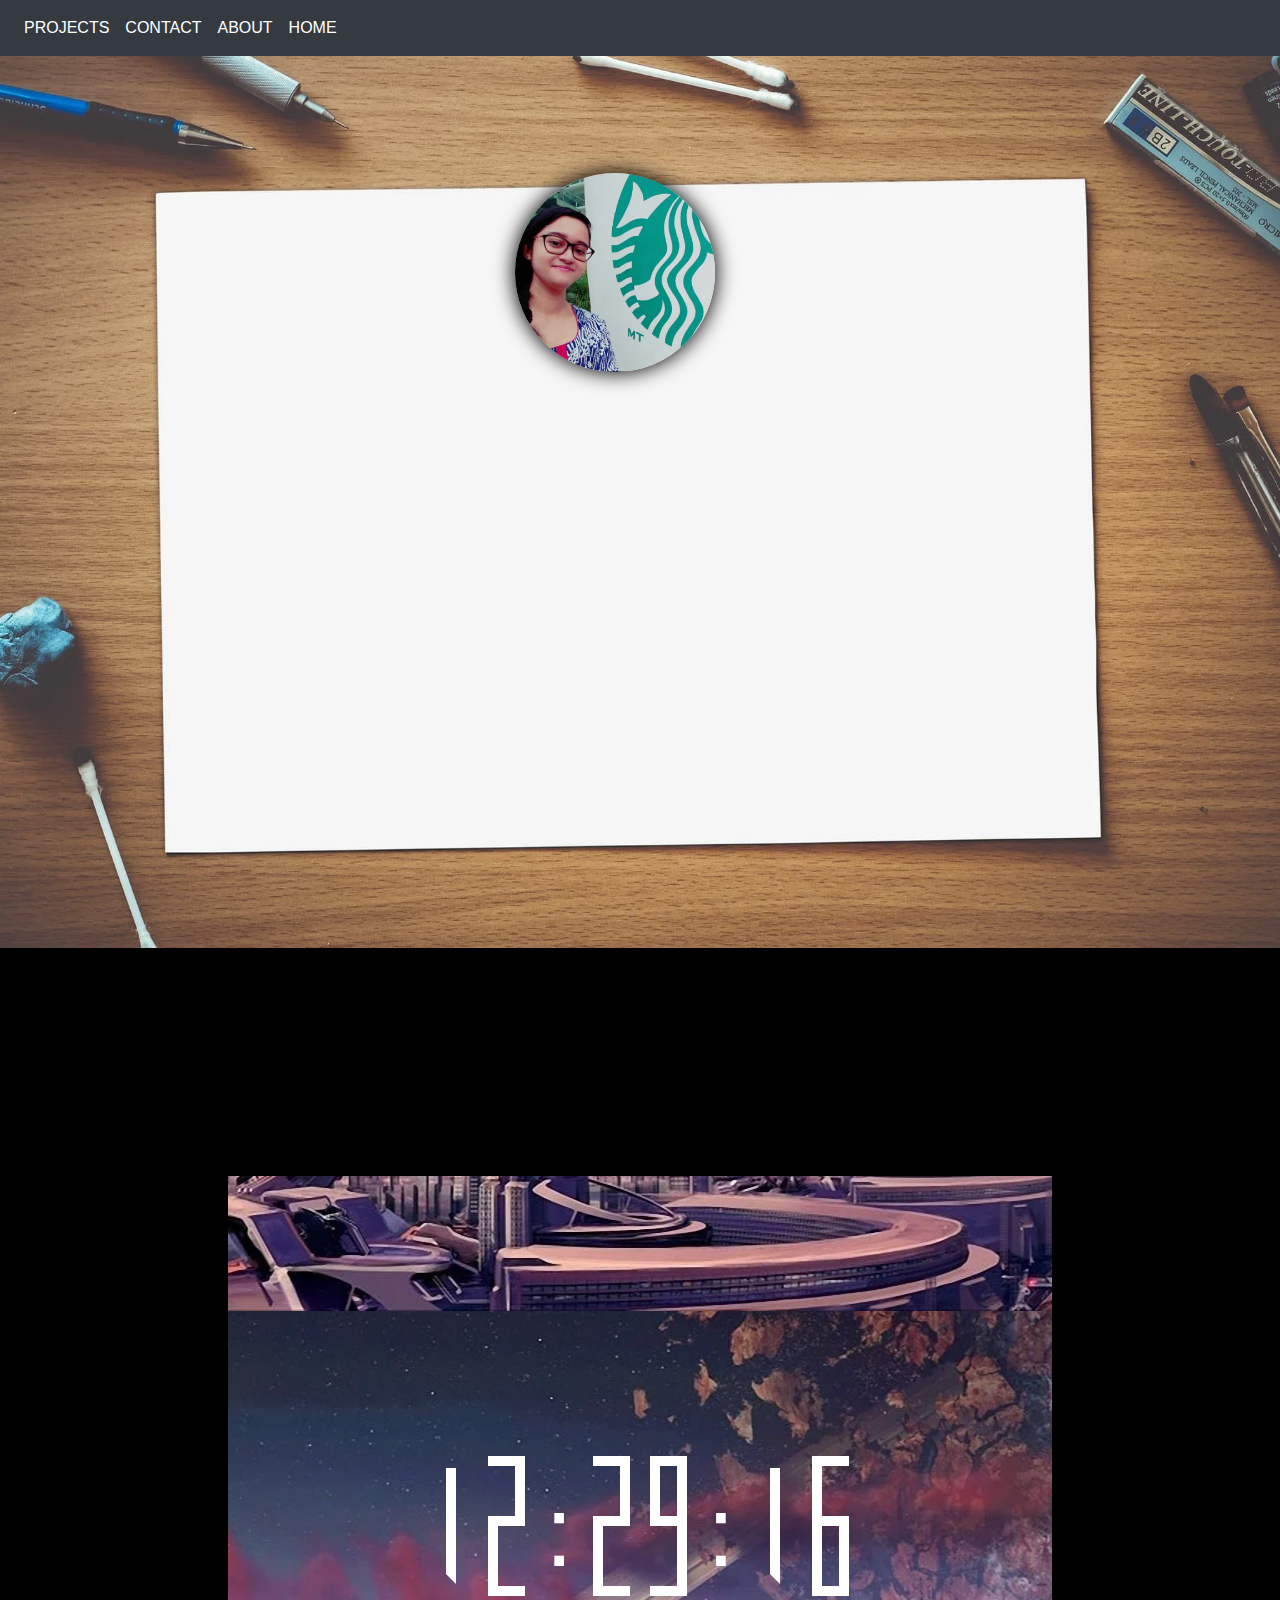
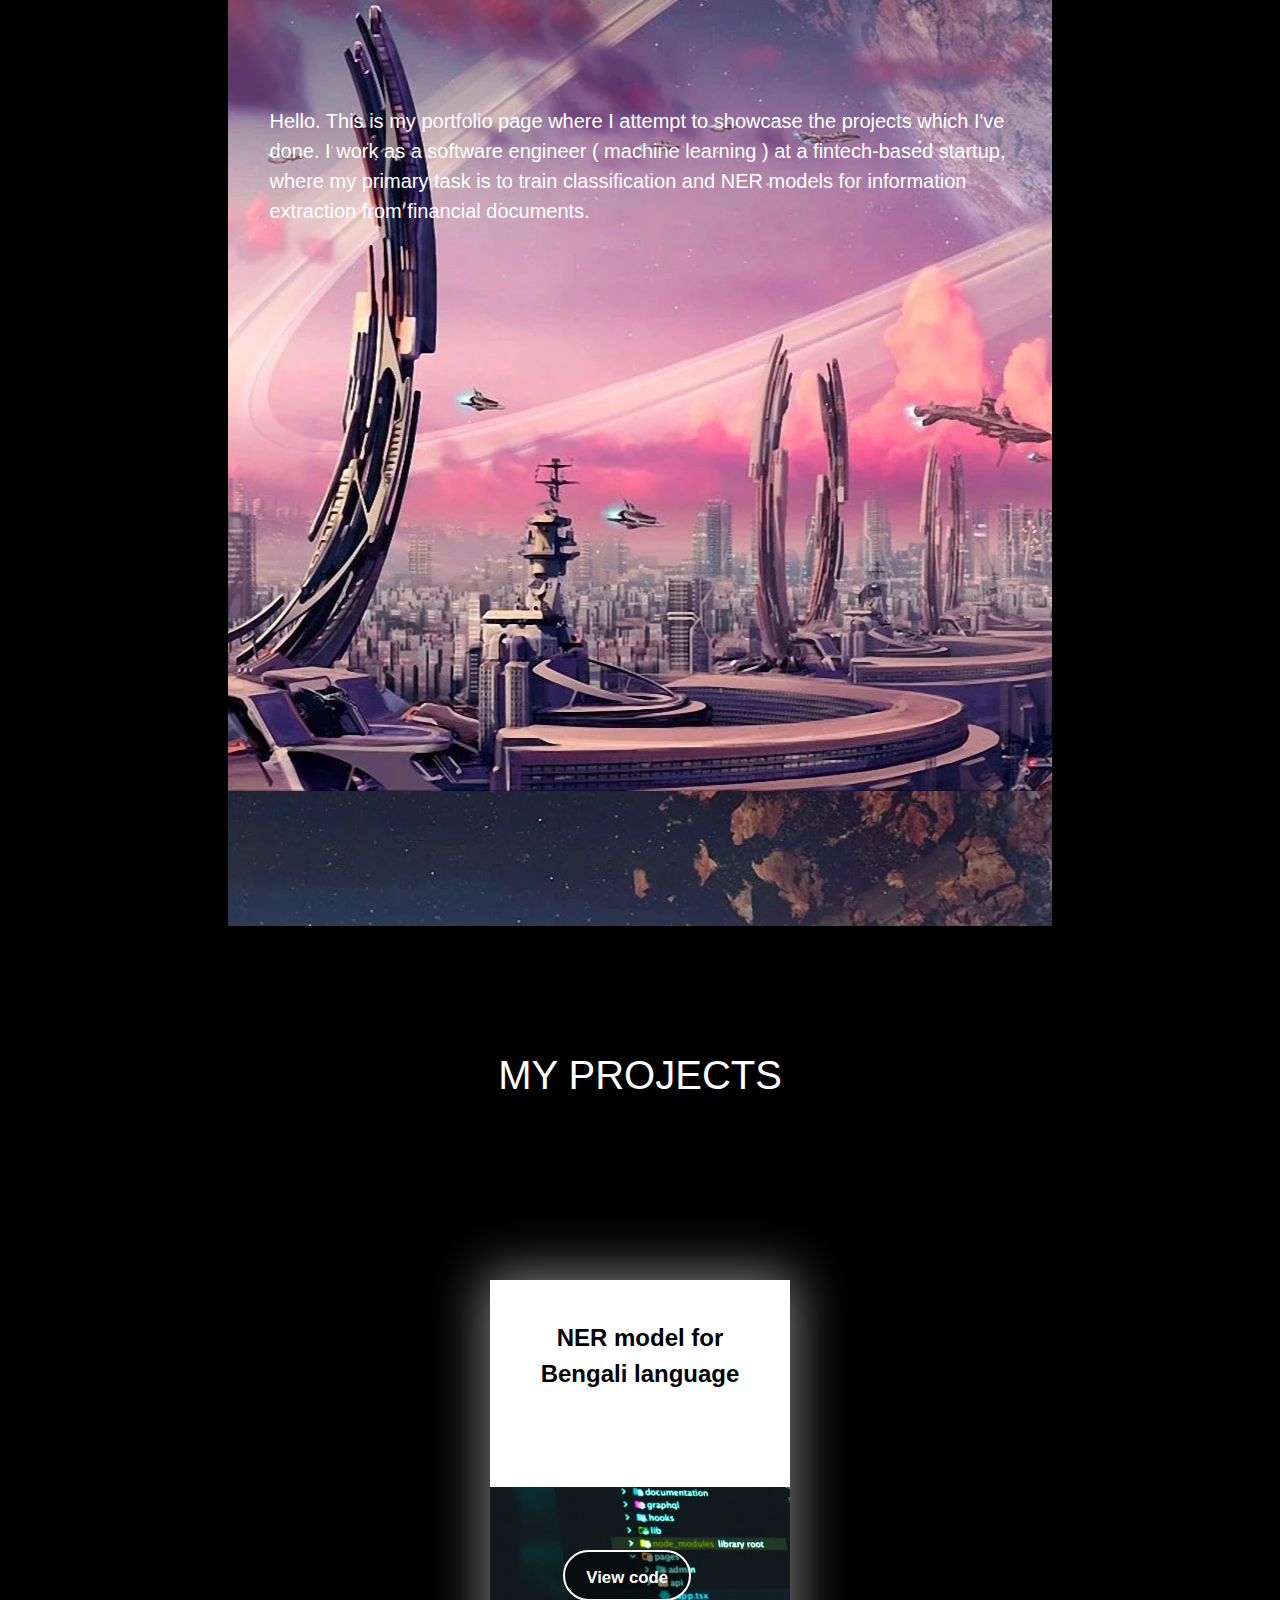
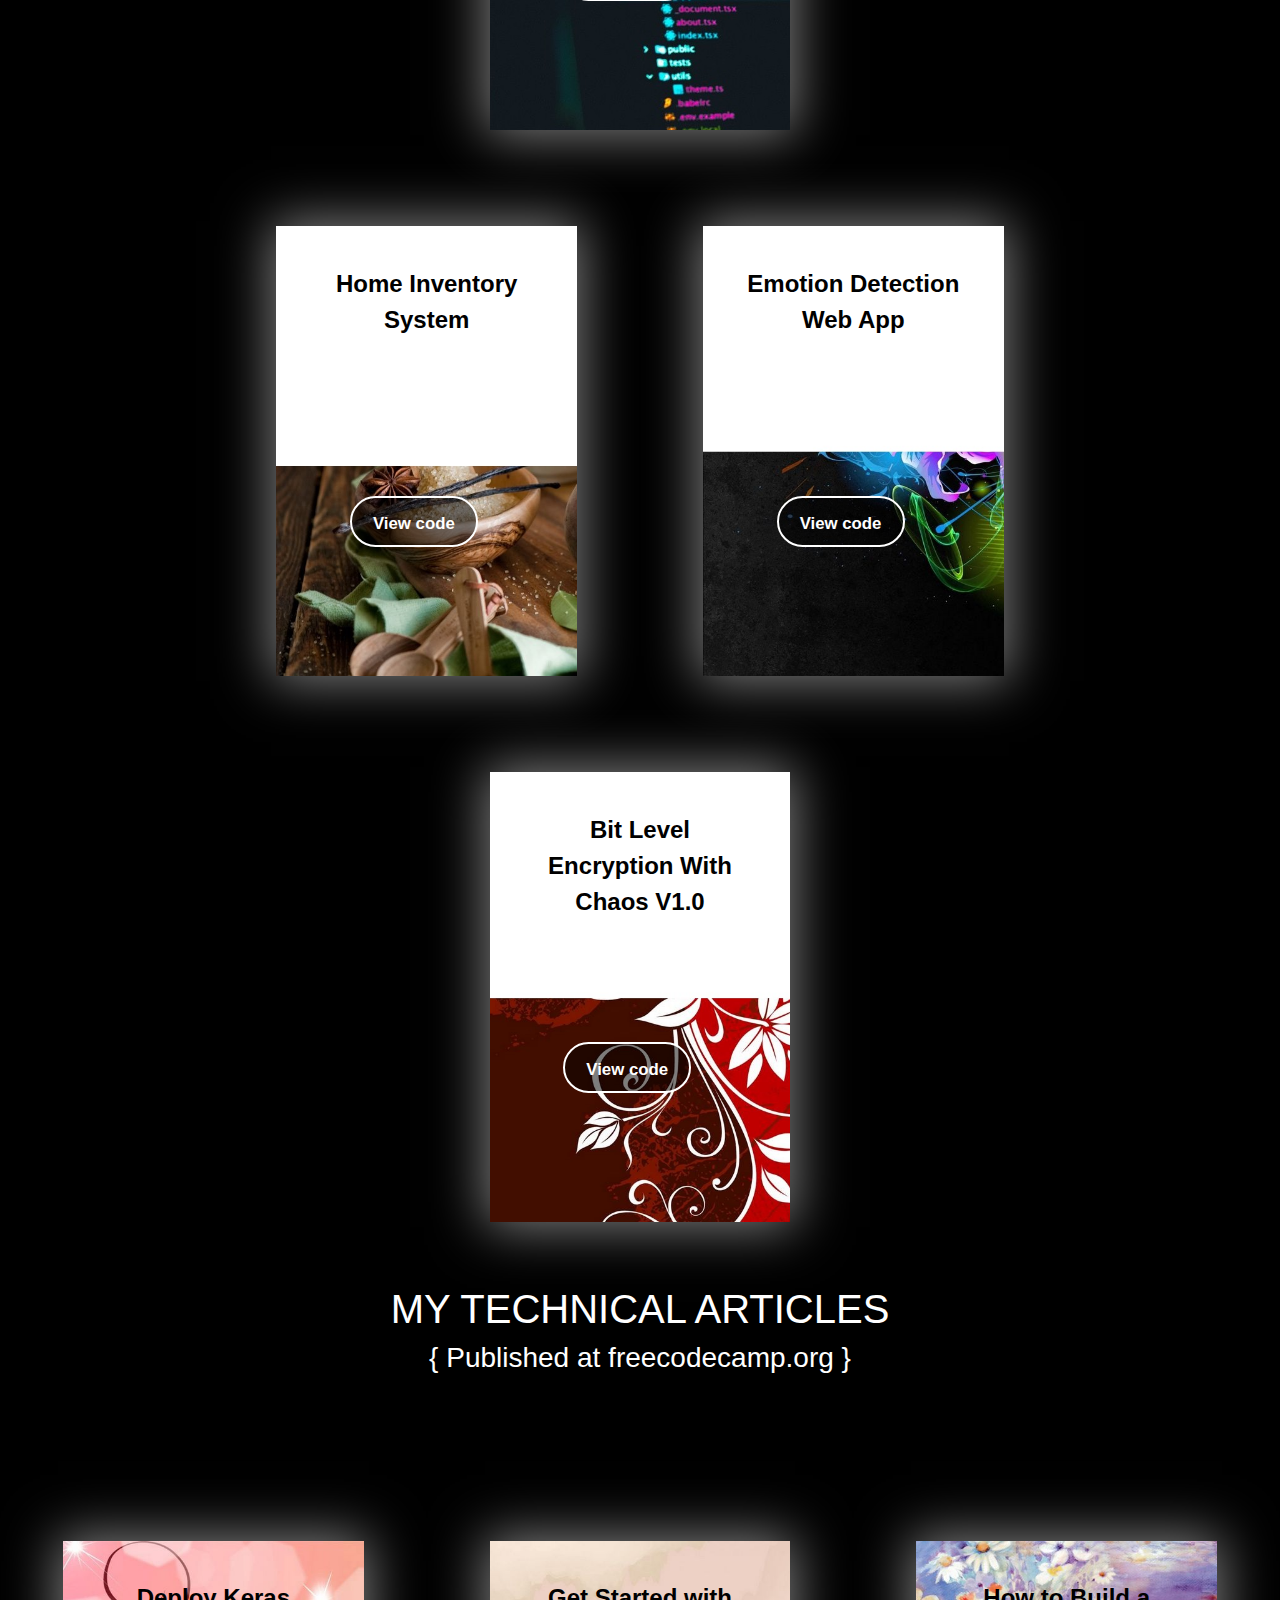
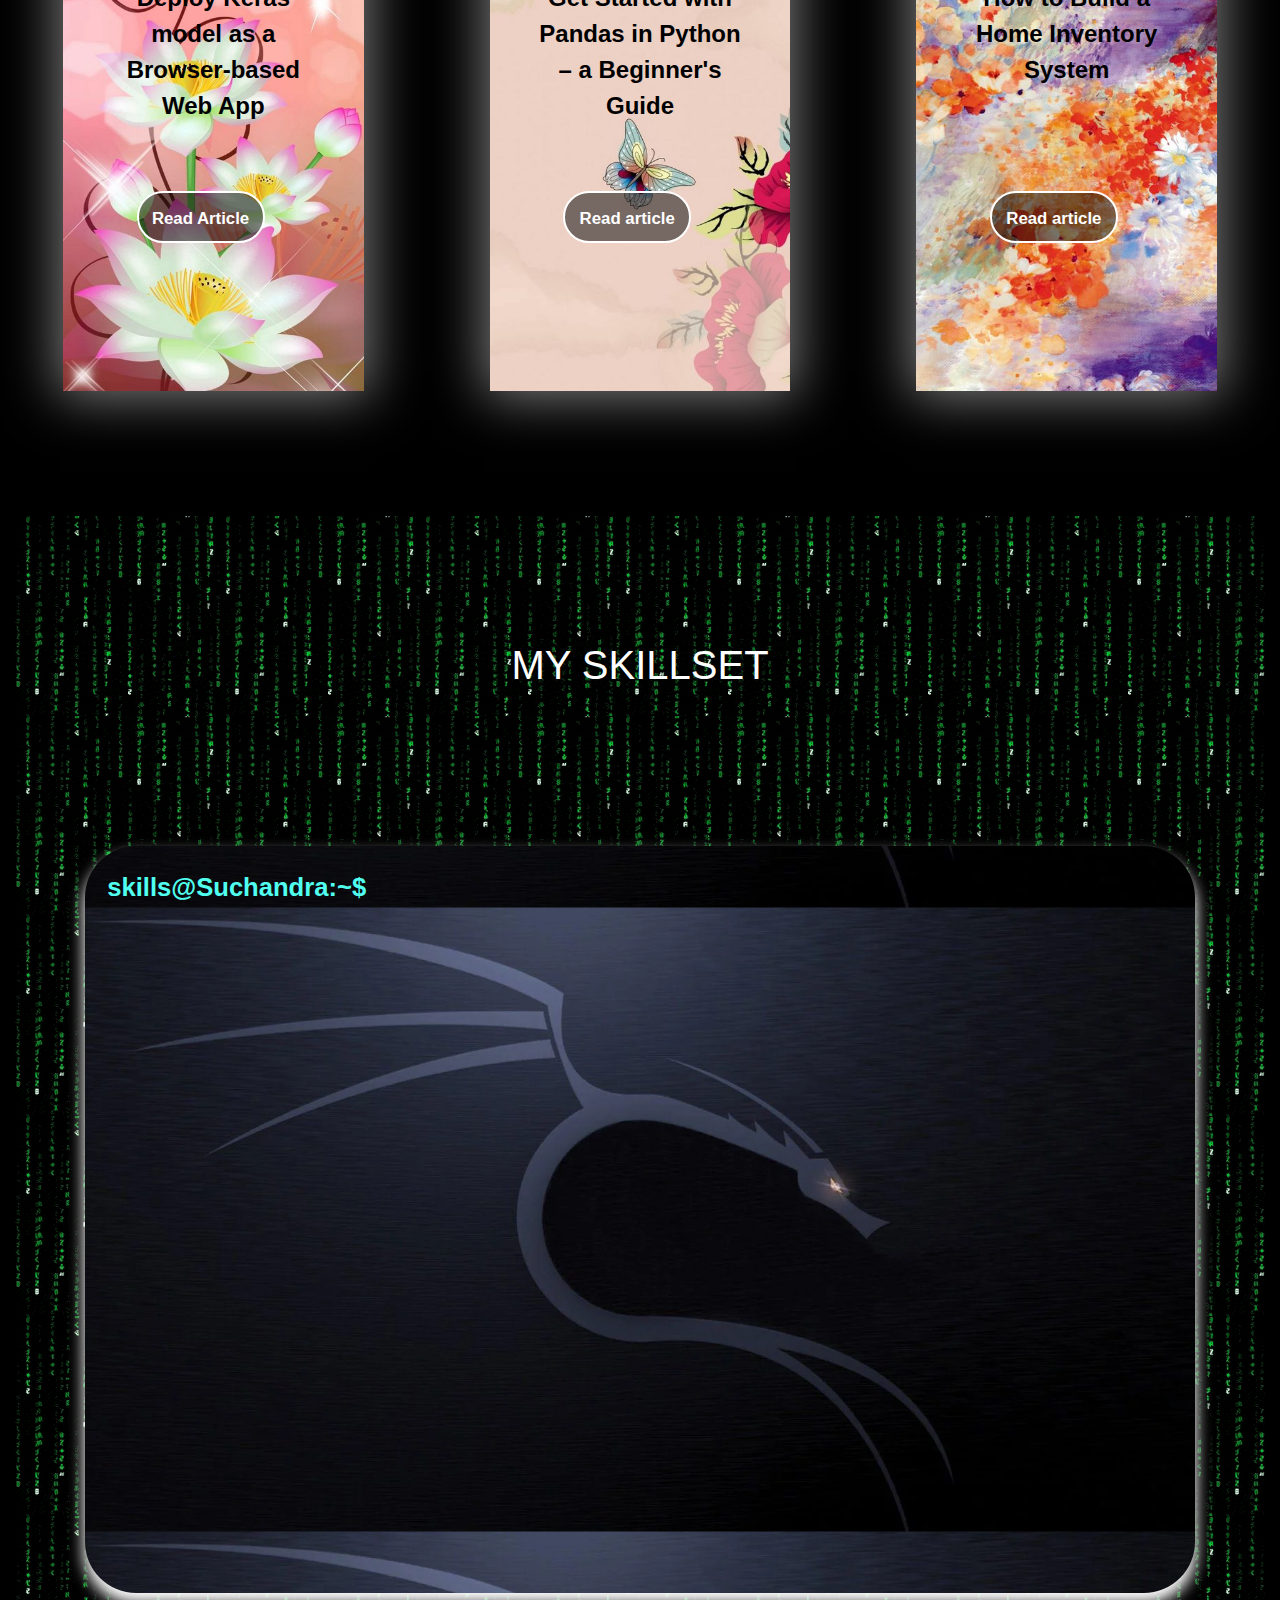
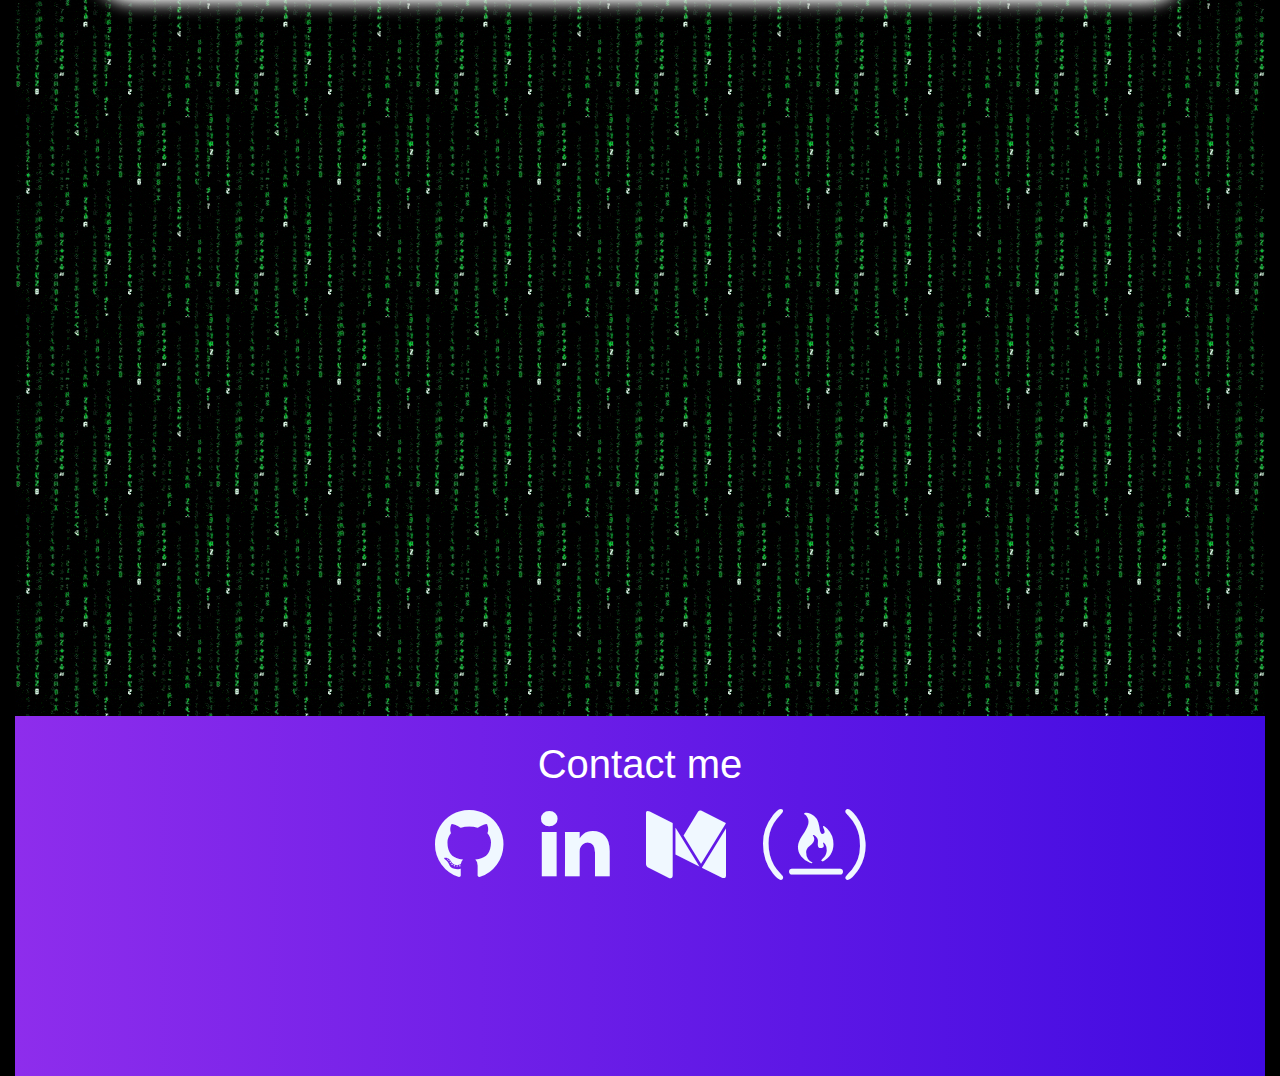
<file: index.html>
<!DOCTYPE html>
<html lang="en-US">
    <head>
            <link href="https://fonts.googleapis.com/css?family=Bree+Serif&display=swap" rel="stylesheet">
            <link href="https://fonts.googleapis.com/css?family=Lobster+Two&display=swap" rel="stylesheet">
            <link href="https://fonts.googleapis.com/css?family=Vesper+Libre&display=swap" rel="stylesheet">
            <link rel="stylesheet" href="https://maxcdn.bootstrapcdn.com/bootstrap/4.0.0/css/bootstrap.min.css" integrity="sha384-Gn5384xqQ1aoWXA+058RXPxPg6fy4IWvTNh0E263XmFcJlSAwiGgFAW/dAiS6JXm" crossorigin="anonymous">
            <script src="https://code.jquery.com/jquery-3.2.1.slim.min.js" integrity="sha384-KJ3o2DKtIkvYIK3UENzmM7KCkRr/rE9/Qpg6aAZGJwFDMVNA/GpGFF93hXpG5KkN" crossorigin="anonymous"></script>
            <meta name="viewport" content="width=device-width,initial-scale=1">
            <meta charset="utf-8">
            <link rel="stylesheet" href="./styles/indexCSS.css">
            <title>Portfolio Website</title>
            <!-- Add icon library -->
<link rel="stylesheet" href="https://cdnjs.cloudflare.com/ajax/libs/font-awesome/4.7.0/css/font-awesome.min.css">
            <style>
                

            </style>
    </head>
    <body>
        <nav class="navbar fixed-top navbar-expand-lg navbar-dark bg-dark">
            <button class="navbar-toggler" type="button" data-toggle="collapse" data-target="#showThese" aria-controls="showThese" aria-expanded="false" aria-label="Toggle navigation">
            
            <span class="navbar-toggler-icon"></span>
        </button>
            <div class="collapse navbar-collapse" id="showThese">
                    <ul class="navbar-nav mr-auto">
                        <li class="nav-item"><a class="nav-link active" href="#project-link">PROJECTS</a></li>
                        <li class="nav-item"><a class="nav-link active" href="#contact-me">CONTACT</a></li>
                        <li class="nav-item"><a class="nav-link active" href="#about-me">ABOUT</a></li>
                        <li class="nav-item"><a class="nav-link active" href="#title">HOME</a></li>
                       
                    </ul>                    
            </div>
        </nav>
        <br/><br/>
            <div class="container-fluid">
                <div class="row">
                    <div class="col-sm-12" id="main-content">
                        <div style="position: relative; margin: 10% auto 0; width: 20%;">
                            <img src="./images/me.webp" width="200px" style="border-radius: 50%;" alt="Intro picture">
                        </div>
                            <p id="title" >Hi I'm Suchandra&nbsp;Datta</p>       
                    </div>
                </div>
                <br/>
                <div class="row mt-4 justify-content-center">
                    <div class="col-md-8">
                        <div class="mx-auto" id="aboutMe">
                            <div class="flex-container center days7" style="position: relative; margin-top: 20vh;">
                                <!--Hours-->
                                <div class="flex-item digit">
                                    <div class="digit-inner">
                                        9
                                    </div>
                                    <div class="digit-inner-lower blink">
                                        9
                                    </div>
                                </div>
                                <div class="flex-item  digit">
                                    <div class="digit-inner blink">
                                        9
                                    </div>
                                    <div class="digit-inner-lower">
                                        9
                                    </div>
                                </div>
                                <div class="flex-item">
                                    <div class="separator">
                                        :
                                    </div>
                                </div>
                                <!--Minutes-->
                                <div class="flex-item digit">
                                    <div class="digit-inner blink">
                                        9
                                    </div>
                                    <div class="digit-inner-lower">
                                        9
                                    </div>
                                </div>
                                <div class="flex-item  digit">
                                    <div class="digit-inner">
                                        9
                                    </div>
                                    <div class="digit-inner-lower blink">
                                        9
                                    </div>
                                </div>
                                <div class="flex-item">
                                    <div class="separator">
                                        :
                                    </div>
                                </div>
                                <!--Seconds-->
                                <div class="flex-item digit">
                                    <div class="digit-inner  blink">
                                        9
                                    </div>
                                    <div class="digit-inner-lower ">
                                        9
                                    </div>
                                </div>
                                <div class="flex-item  digit">
                                    <div class="digit-inner ">
                                        9
                                    </div>
                                    <div class="digit-inner-lower blink">
                                        9
                                    </div>
                                </div>
                            </div>
                            
                            <div class="text-about-me" id="about-me">
                                Hello. This is my portfolio page where I attempt to showcase the projects which I've done. I work as a software engineer ( machine learning ) at a fintech-based startup, where my primary task is to train classification and NER models for information extraction from financial documents.
                            </div>
                        </div>
                    </div>
                </div>
                <div style="color: white; text-align: center; padding: 10%;" id="project-link">
                   <h1>MY PROJECTS</h1>
                </div>


                <div class="row mt-5 justify-content-center">
                    <div class="col-md-4">
                        <div class="ml-5 mr-5 eachCard" style="background-image: url('./images/proj1.jpg');">
                            NER model for Bengali language
                            <div class="projectButton">
                            <a href="https://github.com/SuchandraDatta/bengali_language_NER">View code</a>
                            </div>
                        </div>
                        
                    </div>
                </div>
                <div class="row mt-5 justify-content-center">
                    <div class="col-md-4 mt-5">
                        <div class="ml-5 mr-5 eachCard" style="background-image: url('./images/proj2.jpg');">
                            Home Inventory System
                            <br/><div class="projectButton">
                                <a href="https://github.com/SuchandraDatta/Home_Inventory_System">View code</a>
                                </div>
                        </div>
                    </div>
                    <div class="col-md-4 mt-5">
                        <div class="ml-5 mr-5 eachCard" style="background-image: url('./images/proj4.jpg'); ">
                            Emotion Detection Web App<br/>
                            <br/><div class="projectButton">
                                <a href="https://github.com/SuchandraDatta/Emotion_Detection_Web_App">View code</a>
                                </div>
                        </div>
                    </div>
                </div>
                <div class="row mt-5  justify-content-center">
                    <div class="col-md-4 mt-5">
                        <div class="ml-5 mr-5 eachCard" style="background-image: url('./images/proj5.jpg'); ">
                            Bit Level Encryption With Chaos V1.0
                            <br/><div class="projectButton">
                                <a href="https://github.com/SuchandraDatta/Bit_Level_Encryption_Using_Chaos_V1">View code</a>
                                </div>
                        </div>
                    </div>
                    
                </div>
                <div style="color: white; text-align: center; padding: 5%;" id="project-link">
                   <h1>MY TECHNICAL ARTICLES</h1>
                   <h3>{ Published at freecodecamp.org }</h3>
                </div>
                <div class="row mt-5 justify-content-center">
                    <div class="col-md-4">
                        <div class="ml-5 mr-5 mt-5 eachCard" style="background-image: url('./images/techart1.jpg');">
                            Deploy Keras model as a Browser-based Web App<br/>
                            <div class="projectButton">
                            <a href="https://www.freecodecamp.org/news/convert-keras-savedmodel-into-browser-based-webapp/">Read Article</a>
                            </div>
                        </div>                       
                    </div>
                     <div class="col-md-4">
                        <div class="ml-5 mr-5 mt-5 eachCard" style="background-image: url('./images/techart2.jpg');">
                           Get Started with Pandas in Python – a Beginner's Guide<br/>
                            <div class="projectButton">
                            <a href="https://www.freecodecamp.org/news/python-pandas-functions/">Read article</a>
                            </div>
                        </div>
                        
                    </div> <div class="col-md-4">
                        <div class="ml-5 mr-5 mt-5 eachCard" style="background-image: url('./images/techart3.jpg');">
                            How to Build a Home Inventory System<br/>
                            <div class="projectButton">
                            <a href="https://www.freecodecamp.org/news/nodejs-and-cloud-firestore-tutorial-build-a-home-inventory-system/">Read article</a>
                            </div>
                        </div>
                        
                    </div>
                </div>
                <div class="matrix">
                <div style="color: white; text-align: center; padding: 10%;">
                    <h1>MY SKILLSET</h1>
                 </div>
                 <div class="container">
                     <div class="row justify-content-center">
                         <div class="col-md-12">
                            <div class="mt-4 forTerminal">
                               <p class="thisP">
                                  <span class="filepath">skills@Suchandra:~$</span>
                               </p>
                            </div>
                        </div>
                     </div>
                    </div>
                 </div>
                 <footer>
                     <br/>
                     <h1>Contact me</h1>
                     <div class="social-media" id="contact-me">
                     <ul>
                        <li><a href="https://github.com/SuchandraDatta"><i class="fa fa-github fa-5x"></i> </a></li>
                        <li><a href="https://www.linkedin.com/in/suchandra-datta-9723801a4/"><i class="fa fa-linkedin fa-5x"></i></a></li>
                        <li><a href="https://medium.com/@suchandra1234"><i class="fa fa-medium fa-5x"></i></a></li>
                        <li><a href="https://www.freecodecamp.org/news/author/suchandra/"><i class="fa fa-free-code-camp fa-5x"></i></a></li>
                        
                    </ul>
                    </div>
                 </footer>
    </body>
    <script defer src="./scripts/counterJS.js"></script>
    <script defer src="./scripts/index.js"></script>
    <script defer src="https://code.jquery.com/jquery-3.2.1.slim.min.js" integrity="sha384-KJ3o2DKtIkvYIK3UENzmM7KCkRr/rE9/Qpg6aAZGJwFDMVNA/GpGFF93hXpG5KkN" crossorigin="anonymous"></script>
    <script defer src="https://cdnjs.cloudflare.com/ajax/libs/popper.js/1.12.9/umd/popper.min.js" integrity="sha384-ApNbgh9B+Y1QKtv3Rn7W3mgPxhU9K/ScQsAP7hUibX39j7fakFPskvXusvfa0b4Q" crossorigin="anonymous"></script>
    <script defer src="https://maxcdn.bootstrapcdn.com/bootstrap/4.0.0/js/bootstrap.min.js" integrity="sha384-JZR6Spejh4U02d8jOt6vLEHfe/JQGiRRSQQxSfFWpi1MquVdAyjUar5+76PVCmYl" crossorigin="anonymous"></script>
</html>
</file>
<file: styles/indexCSS.css>
body
{
    background-color: black;
}
nav
{
    position: fixed;
}
#main-content
{
    background-image: url('../images/penPaper-min.webp');
    height: 100vh;
    background-size: cover;
}
#main-content img
{
    animation-name: fadeIn;
    animation-duration: 3s;
    animation-timing-function:ease-in-out;
    animation-fill-mode: forwards;
    box-shadow: 0 0 20px 1px rgba(0,0,0,1);
}
@keyframes fadeIn
{
    0%{
        transform: rotateY(90deg);
    }
    50%
    {
        transform: rotateY(-90deg);
    }
}
#aboutMe
{
    background-color: red;
    background-image: url('../images/aboutMeBack-min.webp');
    background-position: center;
    height: 150vh;
    color: white;
    font-size: 20px;
    font-family: 'Franklin Gothic Medium', 'Arial Narrow', Arial, sans-serif;
}
#title
{
    text-align: center; 
    position: relative; 
    color: black;
    font-style: italic; 
    font-weight: bolder; 
    font-size: 2em;
    animation-name: titleAnimate;
    animation-duration: 3s;
    animation-delay: 2.5s;
    animation-fill-mode: forwards;
    animation-timing-function: ease-in-out;
    color: transparent;
}
@keyframes titleAnimate
{
    0%
    {
        color: black;
        letter-spacing: -0.2em;
        color: transparent;
    }
    /*50%
    {
        color: transparent;
        letter-spacing: 0.1em;
    }*/
    100%
    {
        color: black;
        letter-spacing:normal;
    }
}
@media screen and (max-width: 414px)
{
    #main-content img
    {
        width: 100px;
        margin: 30vh auto 0;
    }
    #title
    {
        font-size: 1.75em;
    }
}
.eachCard
{
    background-color: red;
    color: black;
    height: 50vh;
    font-size: 1.3em;
    text-align: center;
    font-weight: bolder;
    background-size: cover;
    box-shadow: 0 0 50px 5px gray;
    padding: 10%;
     /*keyframes don't work
    for the back translation of div back to original position*/
}
@media screen and (min-width: 768px)
{
    .eachCard
    {
        font-size: 1.5em;
    }
    #title
    {
        font-size: 5.5em;
    } 
    #contact-me
    {
        visibility: visible;
    }
}
/*Styles for counter start*/
.days7
{
    /*border-top: 10px solid rgba(173, 40, 40, 1);
    border-bottom: 10px solid rgba(173, 40, 40, 1);
    box-shadow: 0 0 30px 5px black;*/
    font-size: 10px;
    width: 90%;
    margin-left: auto;
    margin-right: auto;
    color: white;
    position: relative;
    top: 20%;
}
.digit
{
    height: 5em;
    width: 7%;
    color: transparent;
    border: 1% solid transparent;
    /*border-right: 10px solid purple;
    border-bottom: 10px solid purple;*/
}
.digit-inner, .digit-inner-lower
{
    height: 50%;
    border: 1% solid transparent;
    /*border-left: 9px solid purple;
    border-bottom: 9px solid purple;
    border-top: 9px solid purple;*/
}
.flex-container
{
    display: flex;
    justify-content: center;
}
.center
{
    justify-content: center;
}
.flex-item
{
    margin: 0.5em;

}
.separator
{
    /*color: rgba(173, 40, 40, 1); */
    font-size: 4em; 
    /*background-color: rgba(173, 40, 40, 1); */
    /*box-shadow: 0 0 30px 5px white;
    height: 130%;
    position: relative;
    bottom: 0.25em;*/
}
@media screen and (min-width:600px)
{
    .days7
    {
        font-size: 20px;
    }
    .digit
    {
        height: 7em;
        width: 5%;
    }
    .separator
    {
        font-size: 5em;
    }

}
/*Styles for counter end*/
/*Styles for .text-about-me start*/
#aboutMe .text-about-me
{
    height: 30%;
    width: 90%;
    position: relative;
    margin: 40vh auto 0;

}
/*Styles for .text-about-me end*/
/*Styles for .projectButton start*/
.projectButton 
{
    height: 4vw;
    width: 10vw;
    padding: 3%;
    position: absolute;
    top: 60%;
    left: 32%;
    font-size: 0.7em;
    border-radius: 2em;
    border: 2px solid white;
    color: black;
    /*background: linear-gradient(to right, hsla(194, 71%, 50%, 0.685), #400ae1);*/
    background-color: rgba(0,0,0,0.5);
}
.projectButton a
{
    color: white;
}
@media screen and (max-width: 414px)
{
    .projectButton
    {
        width: 35vw;
        height: 8vh;
    }
}
/*Styles for .projectButton end*/
.eachCard a:hover
{
    text-decoration: none;
    cursor: pointer;
}
/*Styles for skillset start*/
.forWeb
{
    background-color: cornflowerblue;
    height: 40vh;
    position: relative;
    bottom: 20%;
}
.forWeb img
{
    position: relative;
    margin: auto;
    left: 2.5%;
}
.forTerminal
{
    background-color: black;
    height: 83vh;
    position: relative;
    margin-bottom: 2vw;
    color: white;
    font-weight: bolder;
    font-size: 1.6em;
    padding: 2%;
    box-shadow: 0 10px 15px 0.5px white;
    border-radius: 2em;
    background-image: url('../images/kali-min.webp');
    background-size: contain;
    background-position: left;
    
}
@media screen and (max-width: 414px)
{
    .forTerminal
    {
        height: 69vh;
        font-size: 0.9em;
    }
}
@media screen and (max-width: 320px)
{
    .forTerminal
    {
        height: 80vh;
        font-size: 0.9em;
    }
}

.forTerminal td
{
    border: 1px solid grey;
}
.filepath
{
    color: #50ffef;
}
.topic
{
    color: #fff35e
}
.topicTools
{
    color: #4d7cff;
}
/*Styles for skillset end*/
footer
{
    background-color: #400ae1;
    background: linear-gradient(to right
    , #8e2dec, #400ae1);
    height: 40vh;
    text-align: center;
    color: white;
    position: relative;
    
}
.social-media
{
    position: relative;
    width: 45%;
    margin: 1% auto;
    font-size: 16px;
}
footer ul
{
    list-style-type: none;
}
.social-media ul li
{
    float: left;
    margin-left: 7%;
}
ul li a i {
	color: aliceblue;
}
@media screen and (max-width: 401px)
{
    .social-media
    {
        font-size: 7px;
        width: 90%;
    }
    .social-media   ul li
{
    float: left;
    margin-left: 4%;
}
}
/*For the container of terminal start*/
.matrix
{
    background-image: url('../images/matrix.webp'); 
    position: relative; 
    margin-top: 10%; 
    height: 200vh;
}
/*For the container of terminal end*/
@media screen and (max-width: 414px)
{
    .matrix
    {
        height: 130vh;
    }
}
</file>
